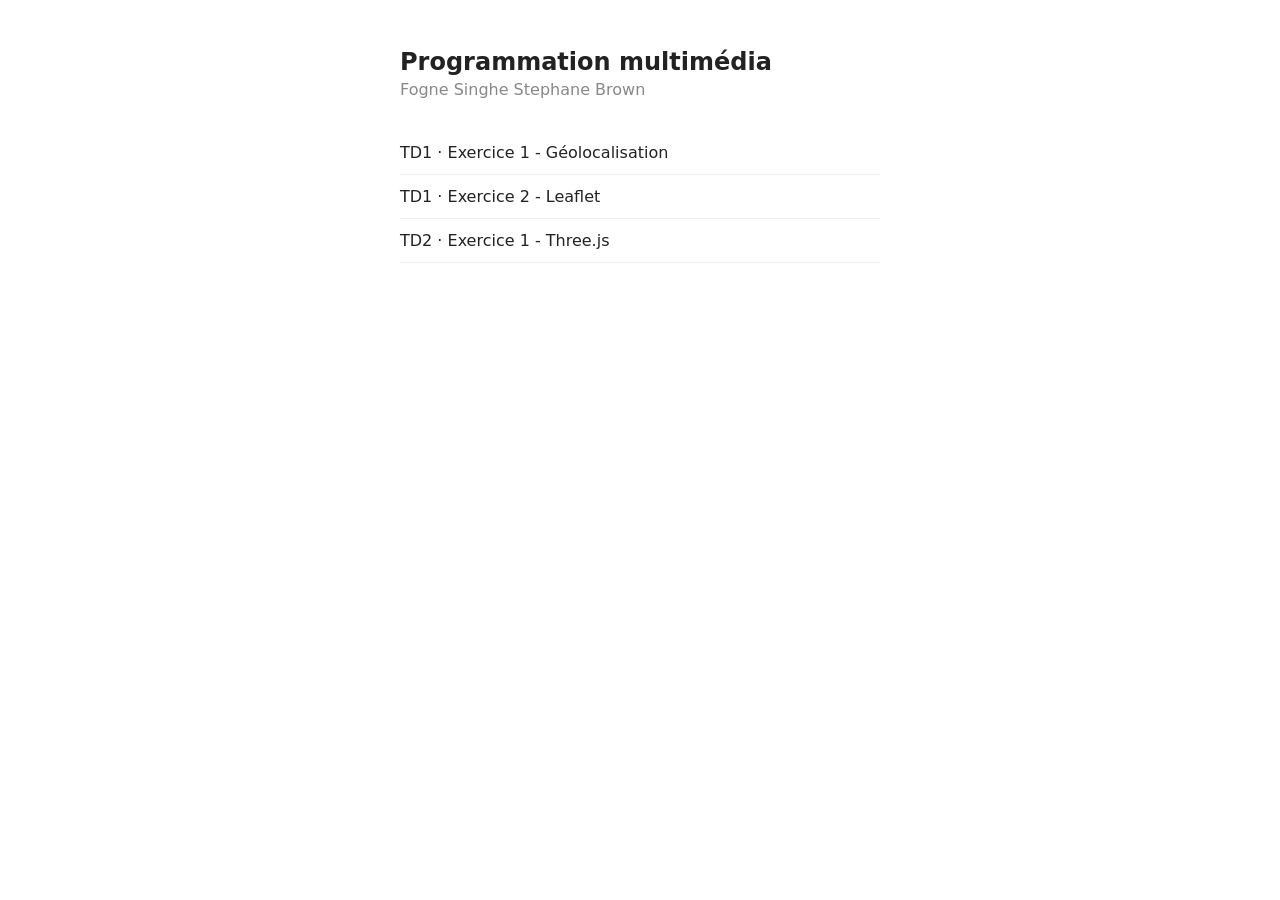
<file: index.html>
<!DOCTYPE html>
<html lang="fr">
<head>
    <meta charset="UTF-8">
    <meta name="viewport" content="width=device-width, initial-scale=1.0">
    <title>Programmation multimédia</title>
    <style>
        body {
            font-family: system-ui, sans-serif;
            max-width: 480px;
            margin: 0 auto;
            padding: 24px 16px;
            color: #222;
        }
        h1 { font-size: 24px; font-weight: 600; margin: 24px 0 4px; }
        p { color: #888; margin: 0 0 32px; }
        ul { list-style: none; padding: 0; margin: 0; }
        li { border-bottom: 1px solid #eee; }
        a { display: block; padding: 12px 0; color: #222; text-decoration: none; }
        a:hover { color: #852a2a; }
    </style>
</head>
<body>
    <h1>Programmation multimédia</h1>
    <p>Fogne Singhe Stephane Brown</p>

    <ul>
        <li><a href="TD1/Exo1/geo.html">TD1 · Exercice 1 - Géolocalisation</a></li>
        <li><a href="TD1/Exo2/carte.html">TD1 · Exercice 2 - Leaflet</a></li>
        <li><a href="TD2/Exo1/three.html">TD2 · Exercice 1 - Three.js</a></li>
    </ul>
</body>
</html>
</file>
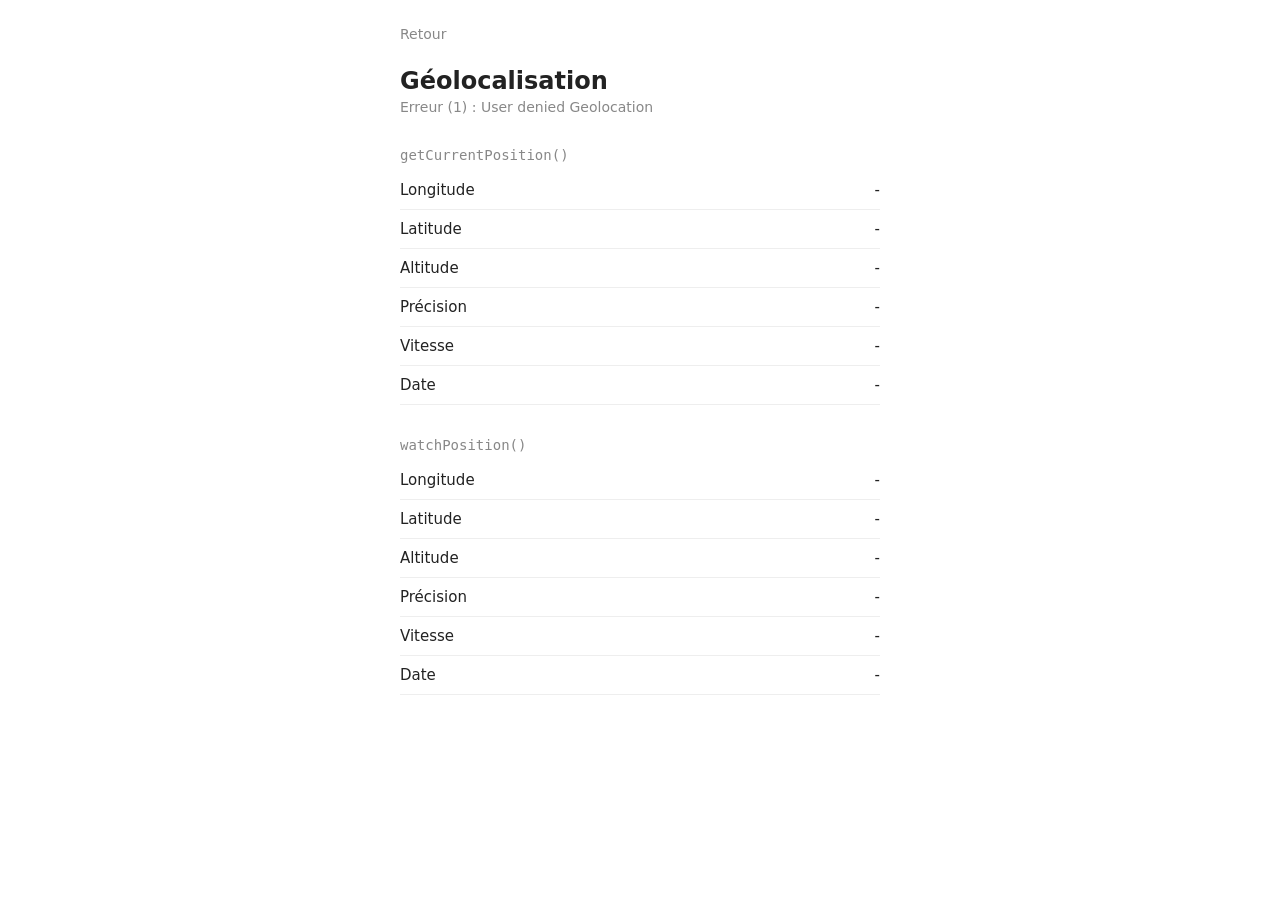
<file: TD1/Exo1/geo.html>
<!DOCTYPE html>
<html lang="fr">
<head>
    <meta charset="UTF-8">
    <meta name="viewport" content="width=device-width, initial-scale=1.0">
    <title>TD1 - Géolocalisation</title>
    <link rel="stylesheet" href="geo.css">
</head>
<body>

    <a href="../../index.html">Retour</a>

    <h1>Géolocalisation</h1>
    <p id="statut">Recherche de ma position...</p>

    <section>
        <h2>getCurrentPosition()</h2>
        <ul>
            <li>Longitude <span id="current-lon">-</span></li>
            <li>Latitude <span id="current-lat">-</span></li>
            <li>Altitude <span id="current-alt">-</span></li>
            <li>Précision <span id="current-precision">-</span></li>
            <li>Vitesse <span id="current-vitesse">-</span></li>
            <li>Date <span id="current-date">-</span></li>
        </ul>
    </section>

    <section>
        <h2>watchPosition()</h2>
        <ul>
            <li>Longitude <span id="watch-lon">-</span></li>
            <li>Latitude <span id="watch-lat">-</span></li>
            <li>Altitude <span id="watch-alt">-</span></li>
            <li>Précision <span id="watch-precision">-</span></li>
            <li>Vitesse <span id="watch-vitesse">-</span></li>
            <li>Date <span id="watch-date">-</span></li>
        </ul>
    </section>

    <script src="geo.js"></script>
</body>
</html>
</file>
<file: TD1/Exo1/geo.css>
body {
    font-family: system-ui, sans-serif;
    max-width: 480px;
    margin: 0 auto;
    padding: 24px 16px;
    color: #222;
    background: #fff;
}

a {
    color: #888;
    text-decoration: none;
    font-size: 14px;
}

h1 {
    font-size: 24px;
    font-weight: 600;
    margin: 24px 0 4px;
}

#statut {
    color: #888;
    font-size: 14px;
    margin: 0 0 32px;
}

section {
    margin-bottom: 32px;
}

h2 {
    font-size: 14px;
    font-weight: 500;
    font-family: monospace;
    color: #888;
    margin: 0 0 8px;
}

ul {
    list-style: none;
    padding: 0;
    margin: 0;
}

li {
    display: flex;
    justify-content: space-between;
    padding: 10px 0;
    border-bottom: 1px solid #eee;
    font-size: 15px;
}

span {
    font-weight: 500;
}
</file>
